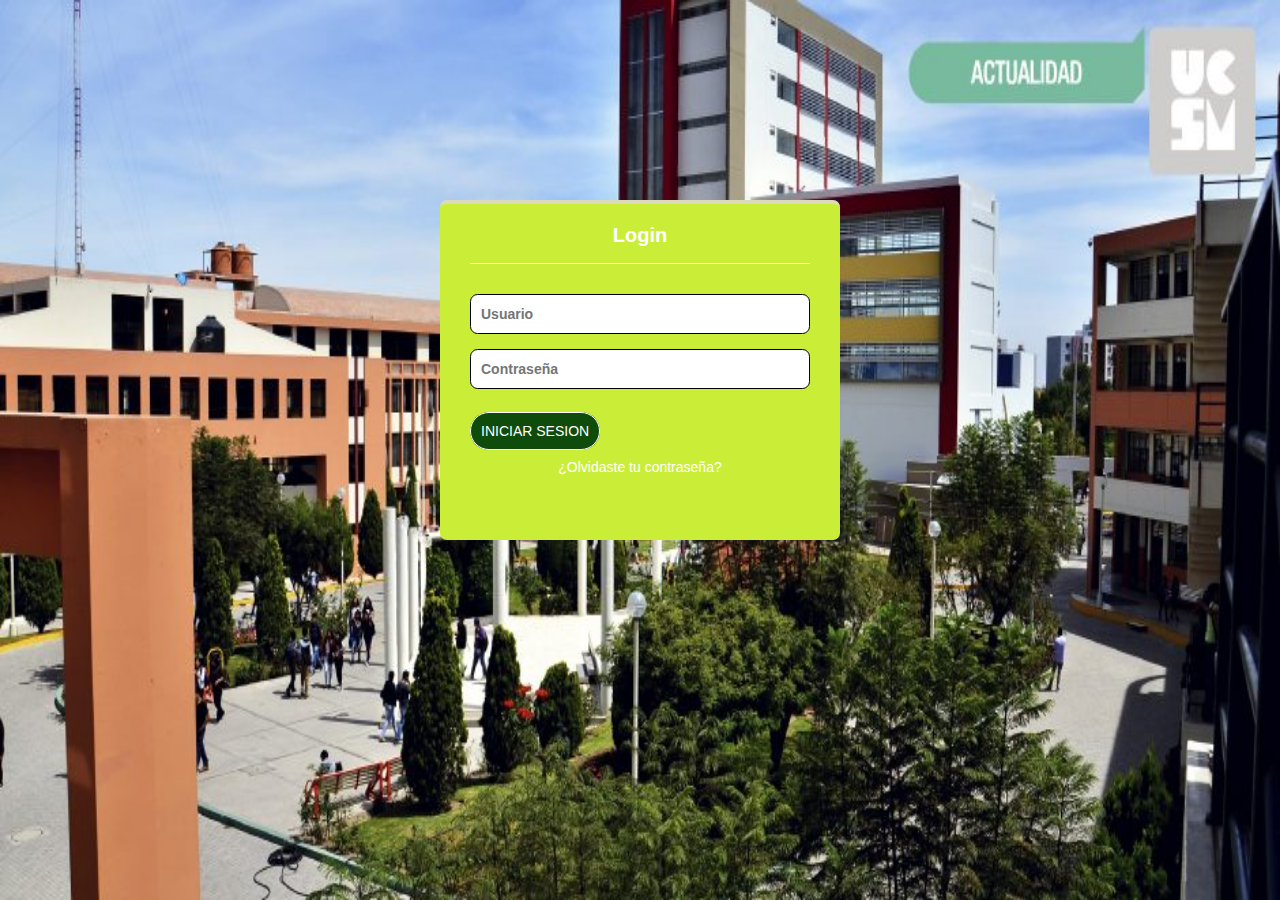
<file: LOGIN/index.html>
<!DOCTYPE html>
<html lang="es">
    <head>
        <meta charset="utf-8">
        <link rel="stylesheet" href="style.css">
        <title>Inicio de Sesion</title>
    </head>
<body>
        <section class="login">
            <h5>Login</h5>

            <!--LOGIN-->
            <input class="controls" type="text" placeholder="Usuario" id="usuario_txt">
            <input class="controls" type="password" placeholder="Contraseña" id="contrasenia_txt">
            <br><br>
            <a class="boton" type="button" href="iniciarsesion.html">INICIAR SESION</a>
            <br>
            <br><p><a class="login-link" href="recuperar.html">¿Olvidaste tu contraseña?</a></p>
        </section>
    </body>

</html>
</file>
<file: LOGIN/style.css>
* {
    margin: 0;
    padding: 0;
    box-sizing: border-box;
    
}

.login{
    width: 400px;
    height: 340px;
    background: rgb(202, 238, 56);
    margin: auto;
    margin-top: 200px;
    border-radius: 7px;
    padding: 20px 30px;
    border-top: 4px solid rgb(219, 219, 187);
    color: white;
}
.login h5{
    margin: 0;
    text-align: center;
    height: 40px;
    margin-bottom: 30px;
    border-bottom: 1px solid;
    font-size: 20px;

}
body
{
    font-family: Arial;
    background-image: url('UCSM.jpg');
    background-size: 100vw 100vh;
    background-repeat:no-repeat;
    background-attachment: fixed;

}
.controls{
    width: 100%;
    border: 1px solid black;
    border-radius: 7.5px;
    margin-right: 10px;
    margin-bottom: 15px;
    padding: 11px 10px;
    background: rgb(255, 255, 255);
    font-size: 14px;
    font-weight: bold;
}
.boton{
    text-align: center;
    border: 1px solid #ffffff; 
    padding: 10px; 
    background-color: #0f4b0a; 
    color: #ffffff; 
    text-decoration: none; 
    text-transform: uppercase;
    font-family: 'Helvetica', sans-serif;
    border-radius: 25px;
    margin-right: 10px;
    
}
.buttons{
    width: 100%;
    height: 40px;
    background: gray;
    border: none;
    color: white;
    margin-bottom: 16px;
}
.login p{
    height: 40px;
    text-align: center;
    border-bottom: none;
}
.login a{
    color: white;
    text-decoration: none;
    font-size: 14px;

}
.login a:hover{
    text-decoration: underline;
}
</file>
